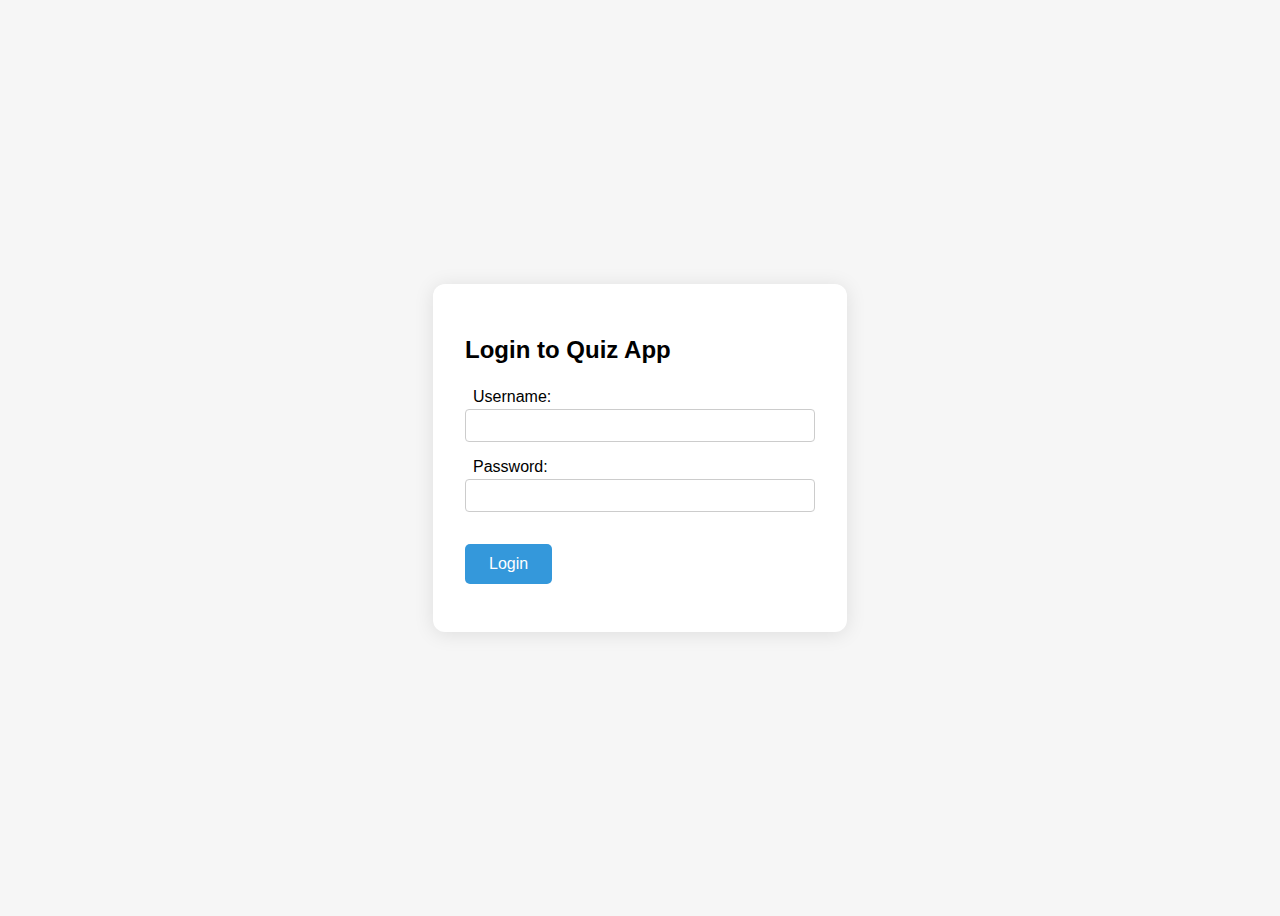
<file: index.html>
<!DOCTYPE html>
<html lang="en">
<head>
    <meta charset="UTF-8">
    <title>Simple Quiz App</title>
    <link rel="stylesheet" href="style.css">
</head>
<body>
    <div class="quiz-container" id="quiz">
        <h2 id="question">Question text</h2>
        <ul>
            <li>
                <input type="radio" id="a" name="answer" class="answer" />
                <label for="a" id="a_text">Answer A</label>
            </li>
            <li>
                <input type="radio" id="b" name="answer" class="answer" />
                <label for="b" id="b_text">Answer B</label>
            </li>
            <li>
                <input type="radio" id="c" name="answer" class="answer" />
                <label for="c" id="c_text">Answer C</label>
            </li>
            <li>
                <input type="radio" id="d" name="answer" class="answer" />
                <label for="d" id="d_text">Answer D</label>
            </li>
        </ul>
        <button id="submit">Submit</button>
    </div>
    <script src="script.js"></script>
</body>
</html>
</file>
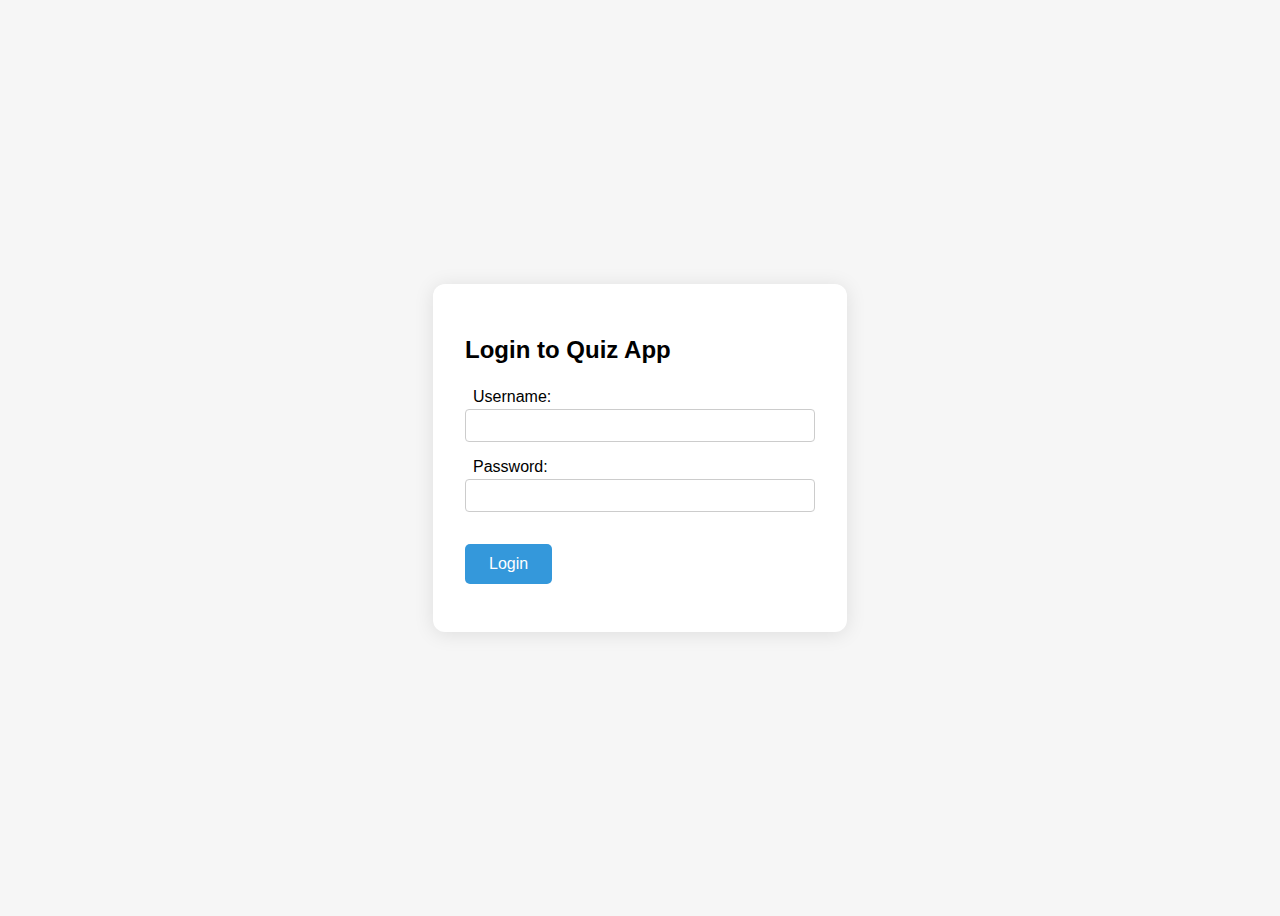
<file: login.html>
<!DOCTYPE html>
<html lang="en">
<head>
    <meta charset="UTF-8">
    <title>Quiz App - Login</title>
    <link rel="stylesheet" href="style.css">
</head>
<body>
    <div class="quiz-container" id="login-container">
        <h2>Login to Quiz App</h2>
        <form id="login-form">
            <div class="form-group">
                <label for="username">Username:</label>
                <input type="text" id="username" required autocomplete="off" />
            </div>
            <div class="form-group">
                <label for="password">Password:</label>
                <input type="password" id="password" required />
            </div>
            <button type="submit">Login</button>
        </form>
        <p id="login-error" class="error-message"></p>
    </div>
    <script src="login.js"></script>
</body>
</html>
</file>
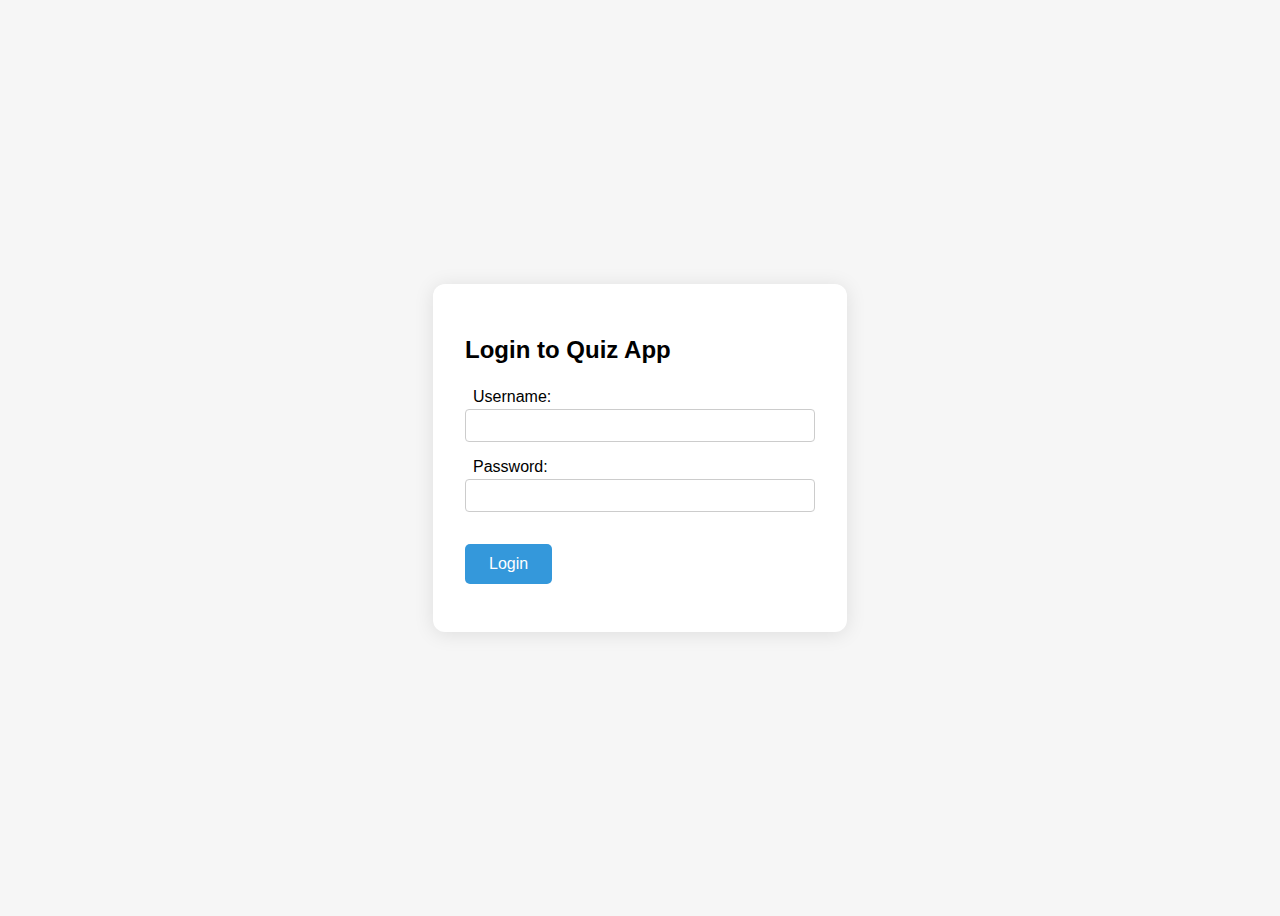
<file: teacher.html>
<!DOCTYPE html>
<html lang="en">
<head>
    <meta charset="UTF-8">
    <title>Teacher Dashboard - Quiz App</title>
    <link rel="stylesheet" href="style.css">
</head>
<body>
    <div class="quiz-container" id="teacher-dashboard">
        <h2>Teacher Dashboard</h2>
        <div id="results-table-container">
            <table id="results-table">
                <thead>
                    <tr>
                        <th>#</th>
                        <th>Username</th>
                        <th>Score</th>
                        <th>Date</th>
                    </tr>
                </thead>
                <tbody>
                    <!-- Results will be inserted here by JS -->
                </tbody>
            </table>
        </div>
        <button onclick="logout()">Logout</button>
    </div>
    <script src="teacher.js"></script>
</body>
</html>
</file>
<file: style.css>
body {
    background: #f6f6f6;
    font-family: 'Segoe UI', Tahoma, Geneva, Verdana, sans-serif;
    display: flex;
    justify-content: center;
    align-items: center;
    height: 100vh;
}

.quiz-container {
    background: #fff;
    border-radius: 12px;
    box-shadow: 0 2px 20px rgba(0,0,0,0.1);
    width: 350px;
    max-width: 90vw;
    padding: 2rem;
}

h2 {
    margin-bottom: 1.5rem;
}

ul {
    list-style-type: none;
    padding: 0;
}

li {
    margin-bottom: 0.8rem;
}

label {
    cursor: pointer;
    margin-left: 0.5rem;
}

button {
    background: #3498db;
    color: #fff;
    border: none;
    padding: 0.7rem 1.5rem;
    border-radius: 5px;
    cursor: pointer;
    font-size: 1rem;
    margin-top: 1rem;
    transition: background 0.2s;
}

button:hover {
    background: #217dbb;
}

.form-group {
    margin-bottom: 1rem;
    display: flex;
    flex-direction: column;
}

input[type="text"], input[type="password"] {
    padding: 0.5rem;
    border: 1px solid #ccc;
    border-radius: 4px;
    margin-top: 0.2rem;
}

.error-message {
    color: #e74c3c;
    margin-top: 0.5rem;
    text-align: center;
}

#results-table {
    width: 100%;
    border-collapse: collapse;
    margin-bottom: 1rem;
}

#results-table th, #results-table td {
    border: 1px solid #ddd;
    padding: 0.5rem;
    text-align: center;
}

#results-table th {
    background-color: #f4f4f4;
}
</file>
